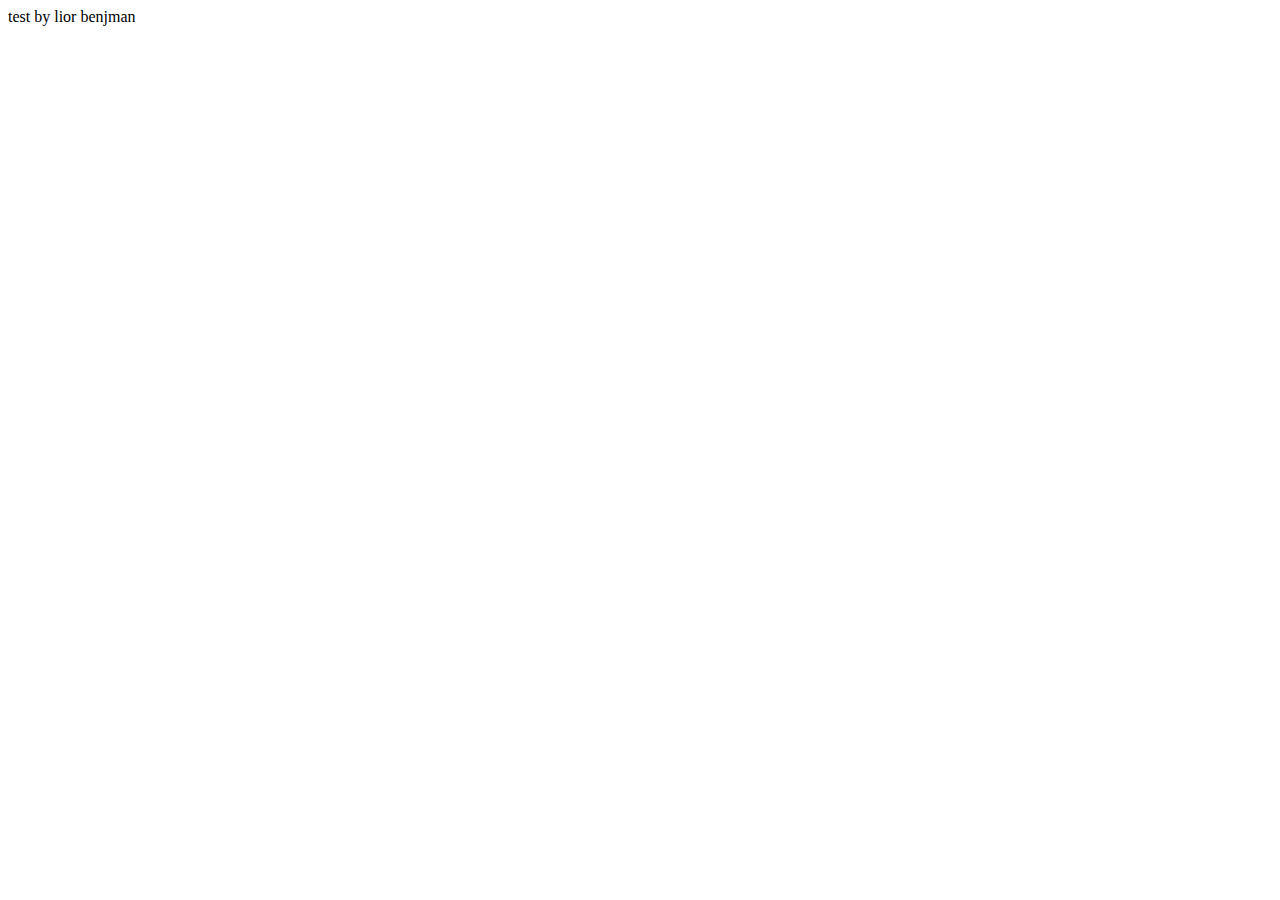
<file: newfiletest byido.html>
<!DOCTYPE html>
<html lang="en">
<head>
    <meta charset="UTF-8">
    <meta name="viewport" content="width=device-width, initial-scale=1.0">
    <title>Document</title>
</head>
<body>
test by lior benjman
</body>
</html>
</file>
